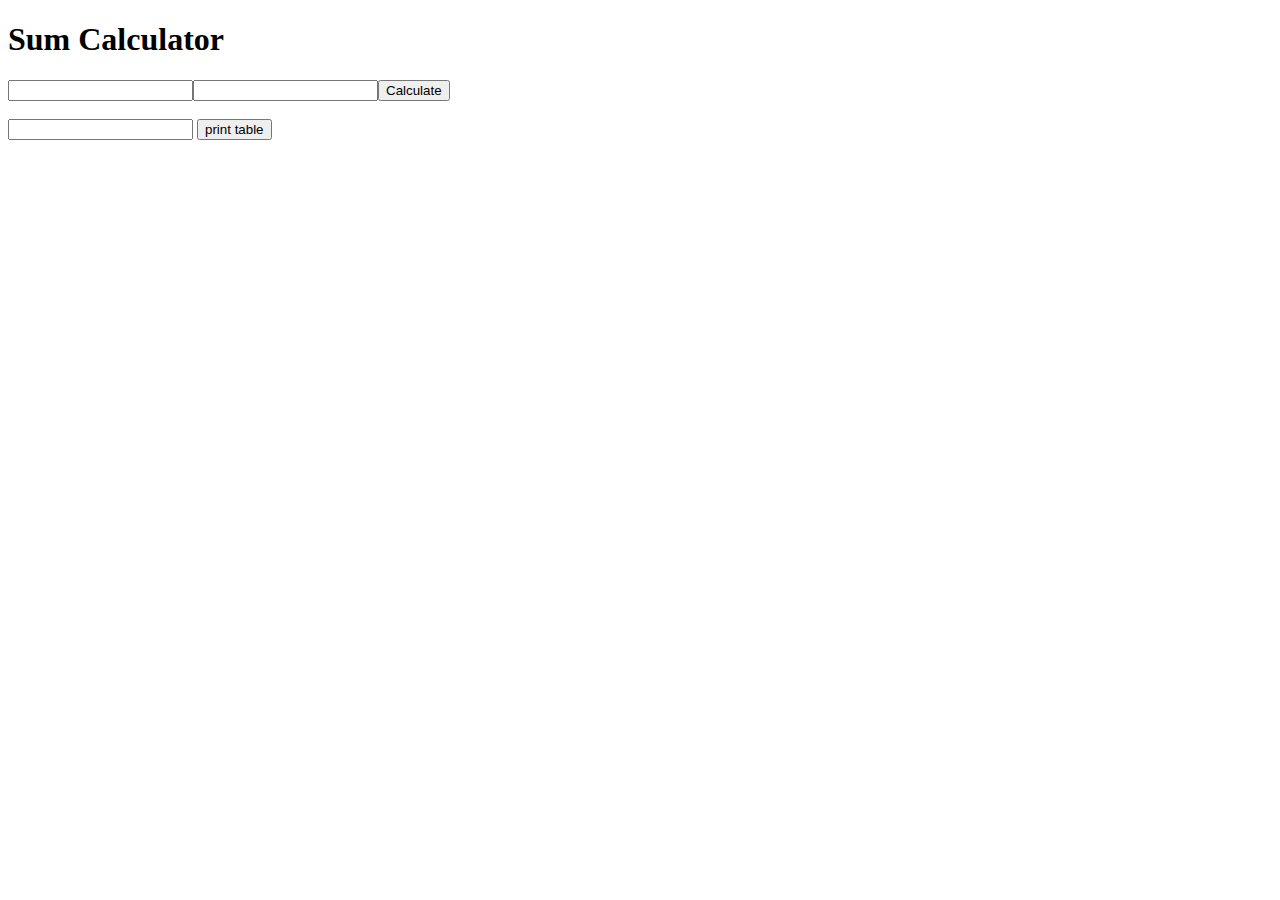
<file: index.html>
<!DOCTYPE html>
<html lang="en">
<head>
    <meta charset="UTF-8">
    <meta name="viewport" content="width=device-width, initial-scale=1.0">
    <title>Document</title>
</head>
<body>
    <h1>Sum Calculator</h1>
    <div style="display:flex;">
        <input type="text" id="num1">
        <input type="text" id="num2">
        <button type="button" onclick="calculate()">Calculate</button>
        <br>
        <span id="result"></span>
    </div>

    <script>
        function calculate() {
            let num1 = document.querySelector("#num1").value;
            let num2 = document.querySelector("#num2").value;
            let sum = +num1 + +num2;
            document.querySelector("#result").innerText = 'Result: ' + sum;
        }
    </script>
    <br>
    <input type="number" id="table">
<button onclick="printLoopTableOnHtml()">print table</button>
<div id="result1"></div>

<script>
   /* function printlooptableOnHtml(){  
          let getNumber = document.querySelector("#table").value
           document.querySelector("#result1").innerText =  "";
          for(let a =1; a <=10 ;a++){
      document.querySelector("#result1").innerText +=` ${getNumber} x ${a} =  ${ a * getNumber}<br/>`; 
        }}*/
    </script>
     
             
    <script src="index.js"></script>
</body>
</html>
</file>
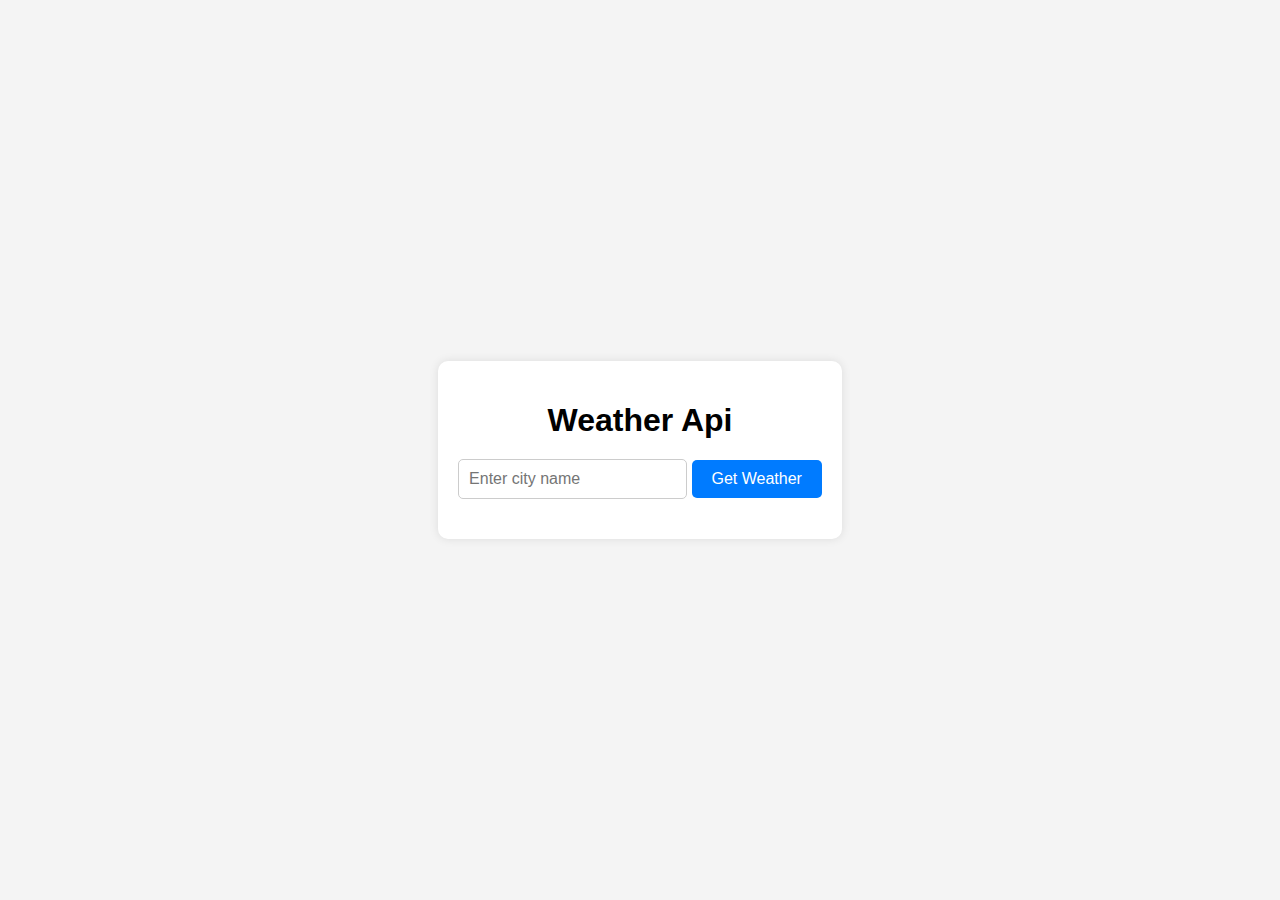
<file: class1/assigment/index.html>
<!DOCTYPE html>
<html lang="en">
<head>
    <meta charset="UTF-8">
    <meta name="viewport" content="width=device-width, initial-scale=1.0">
    <title>Document</title>
    <link rel="stylesheet" href="index.css">
</head>
<body>
    <div class="container">
        <h1>Weather Api</h1>
        <form id="weather-form">
            <input type="text" id="location" placeholder="Enter city name" required>
            <button type="submit">Get Weather</button>
        </form>
        <div id="weather-result">
            <p id="temperature"></p>
            <p id="description"></p>
            <p id="humidity"></p>
        </div>
    </div>

    <script src="index.js"></script>
    
</body>
</html>
</file>
<file: class1/assigment/index.css>
body {
    font-family: Arial, sans-serif;
    background-color: #f4f4f4;
    display: flex;
    justify-content: center;
    align-items: center;
    height: 100vh;
    margin: 0;
}

.container {
    text-align: center;
    background-color: #fff;
    padding: 20px;
    border-radius: 10px;
    box-shadow: 0 0 10px rgba(0, 0, 0, 0.1);
}

h1 {
    margin-bottom: 20px;
}

form {
    margin-bottom: 20px;
}

input {
    padding: 10px;
    border: 1px solid #ccc;
    border-radius: 5px;
    font-size: 16px;
}

button {
    padding: 10px 20px;
    border: none;
    background-color: #007bff;
    color: #fff;
    border-radius: 5px;
    cursor: pointer;
    font-size: 16px;
}

button:hover {
    background-color: #0056b3;
}

#weather-result {
    margin-top: 20px;
}

#weather-result p {
    font-size: 18px;
}
</file>
